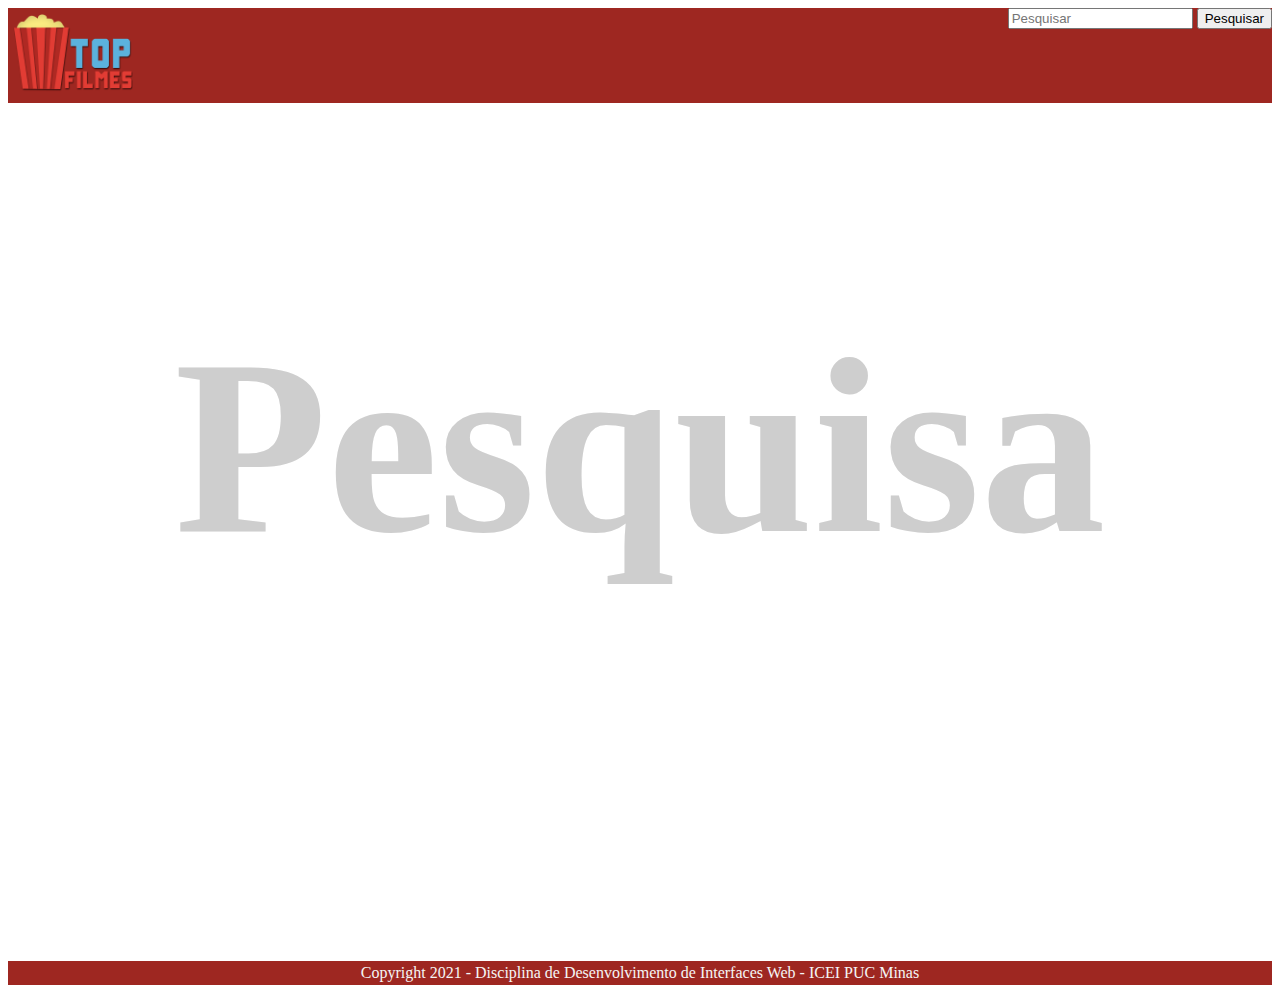
<file: pesquisa.html>
<!DOCTYPE html>
<html lang="pt-BR">
<head>
    <meta charset="UTF-8">
    <meta http-equiv="X-UA-Compatible" content="IE=edge">
    <meta name="viewport" content="width=device-width, initial-scale=1.0, shrink-to-fit=no">
    <meta name="author" content="Gabriel Guimarães">
    <link rel="stylesheet" href="styles/stylePesquisa.css">
    <link rel="stylesheet" href="https://stackpath.bootstrapcdn.com/bootstrap/4.1.3/css/bootstrap.min.css" integrity="sha384-MCw98/SFnGE8fJT3GXwEOngsV7Zt27NXFoaoApmYm81iuXoPkFOJwJ8ERdknLPMO" crossorigin="anonymous">
    <title>TopFilmes</title>
</head>
<body>
    <header id="cabecalho">
        <div id="barraNavegacao">
            <nav class="container navbar navbar-expand-lg ">
                
                <a href="index.html">
                  <img src="img/logoTop.png" alt="Logo" style="max-width: 120px; padding: 5px;">
                </a>  
                <!-- Barra pesquisa -->
                <form class="form-inline my-2 my-lg-0" id="search">
                    <input class="form-control mr-sm-2" id="termoPesquisa" type="" placeholder="Pesquisar" aria-label="Pesquisar">
                    <button class="btn btn-primary my-2 my-sm-0" id="botaoPesquisa" type="button">Pesquisar</button>
                </form>
                  
              </nav>
        </div>
    </header>
    <!--Cards pesquisa-->
    <section id="pesquisa">
        <div class="container">
            <div class="row col-12" id="cardsPesquisa">
                <!-- Card -->
                <h1>Pesquisa</h1>
                
            </div>
        </div>
    </section>

    <footer>
        <section class="row">
            <div class="col-12" style=" background-color: #9e2721;">
                <p style="text-align: center; padding: 3px; color: whitesmoke;">
                    Copyright 2021 - Disciplina de Desenvolvimento de Interfaces Web - ICEI PUC Minas
                </p>
            </div>
        </section>
    </footer>
    <!-- Script de Pesquisa -->
    <script src="scriptPesquisa.js"></script>
    <script src="https://code.jquery.com/jquery-3.3.1.slim.min.js" integrity="sha384-q8i/X+965DzO0rT7abK41JStQIAqVgRVzpbzo5smXKp4YfRvH+8abtTE1Pi6jizo" crossorigin="anonymous"></script>
    <script src="https://cdnjs.cloudflare.com/ajax/libs/popper.js/1.14.3/umd/popper.min.js" integrity="sha384-ZMP7rVo3mIykV+2+9J3UJ46jBk0WLaUAdn689aCwoqbBJiSnjAK/l8WvCWPIPm49" crossorigin="anonymous"></script>
    <script src="https://stackpath.bootstrapcdn.com/bootstrap/4.1.3/js/bootstrap.min.js" integrity="sha384-ChfqqxuZUCnJSK3+MXmPNIyE6ZbWh2IMqE241rYiqJxyMiZ6OW/JmZQ5stwEULTy" crossorigin="anonymous"></script>

</body>
</html>
</file>
<file: styles/stylePesquisa.css>
#cabecalho{
    background-color: #9e2721;
}
#barraNavegacao a{
    color: whitesmoke;
    font-size: 16pt;
}
#pesquisa h1{
    color: rgb(206, 206, 206);
    font-size: 250px;
    text-align: center;
    margin-top: 200px;
    margin-bottom: 370px;
}
#search{
    float: right;
    text-align: right;
}
.card-body{
    background-color: #cf423a;
    border-bottom-left-radius: 10%;
    border-bottom-right-radius: 10%;
    color: whitesmoke;
    box-shadow: 0px 0px 20px rgba(0, 0, 0, 0.375);
    height: 150px;
}
.card{
    margin-top: 20px;
    
}
.card-body p{
    visibility: hidden;
}
.card img{
    box-shadow: 0px 0px 20px rgba(0, 0, 0, 0.375);
    height: 420px;
}
.card:hover .card-body{
    height: 500px;
}
.card:hover .card-body p{
    visibility: visible;
}
</file>
